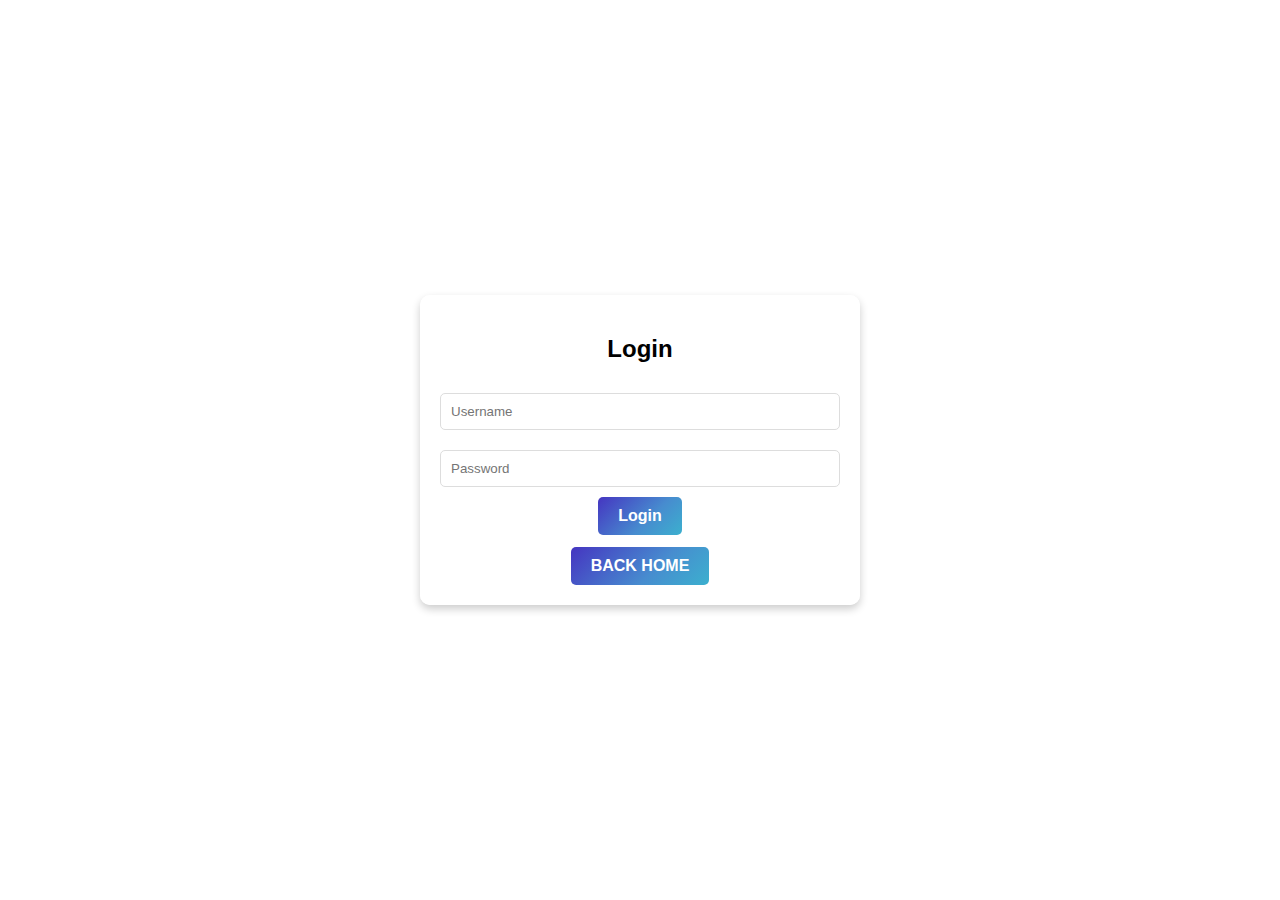
<file: template/login.html>
<!DOCTYPE html>
<html lang="en">
<head>
    <meta charset="UTF-8">
    <meta name="viewport" content="width=device-width, initial-scale=1.0">
    <title>Login</title>
    <style>
        body {
            margin: 0;
            height: 100vh;
            display: flex;
            justify-content: center;
            align-items: center;
            background-image: url('https://cdn.pixabay.com/photo/2018/04/24/22/33/key-3348307_1280.jpg');
            background-size: cover;
            background-position: center;
            font-family: 'Rowdies', cursive;
        }

        .login-container {
            display: flex;
            justify-content: center;
            align-items: center;
            width: 100%;
            height: 100%;
        }

        .login-form {
            background: rgba(255, 255, 255, 0.9); /* Semi-transparent white background */
            padding: 20px;
            border-radius: 10px;
            box-shadow: 0 4px 8px rgba(0, 0, 0, 0.2);
            width: 100%;
            max-width: 400px;
            text-align: center;
         
        }

        .login-form h2 {
            margin-bottom: 20px;
            font-size: 24px;
            font-family: 'Shanti', sans-serif;
        }

        .login-form input[type="text"],
        .login-form input[type="password"] {
            width: 100%;
            padding: 10px;
            margin: 10px 0;
            border: 1px solid #ddd;
            border-radius: 5px;
            box-sizing: border-box; /* Ensure padding and border are included in element's total width and height */
        }

        .login-form button {
            background: linear-gradient(-45deg, #77E4C8, #36C2CE, #478CCF, #4535C1);
            background-size: 180% 180%;
            animation: gradient 18s ease infinite;
            color: white;
            border: none;
            padding: 10px 20px;
            border-radius: 5px;
            cursor: pointer;
            font-family: 'Shanti', sans-serif;
            font-weight: 900;
            font-size: 16px;
            box-sizing: border-box; /* Ensure padding and border are included in element's total width and height */
        }

        .login-form button:hover {
            opacity: 0.9;
        }

        @keyframes gradient {
            0% {
                background-position: 0% 50%;
            }
            50% {
                background-position: 100% 50%;
            }
            100% {
                background-position: 0% 50%;
            }
        }
    </style>
</head>
<body>
    <div class="login-container">
        <div class="login-form">
            <h2>Login</h2>
            <form method="post">
                <input type="text" name="username" placeholder="Username" required>
                <input type="password" name="password" placeholder="Password" required>
                <button style="margin-bottom: 12px;" type="submit">Login</button>
                
            </form>
            <button><a style="text-decoration: none; color:white;" class="button"  href="/"> BACK HOME</a> </button>
        </div>
    </div>
</body>
</html>
</file>
